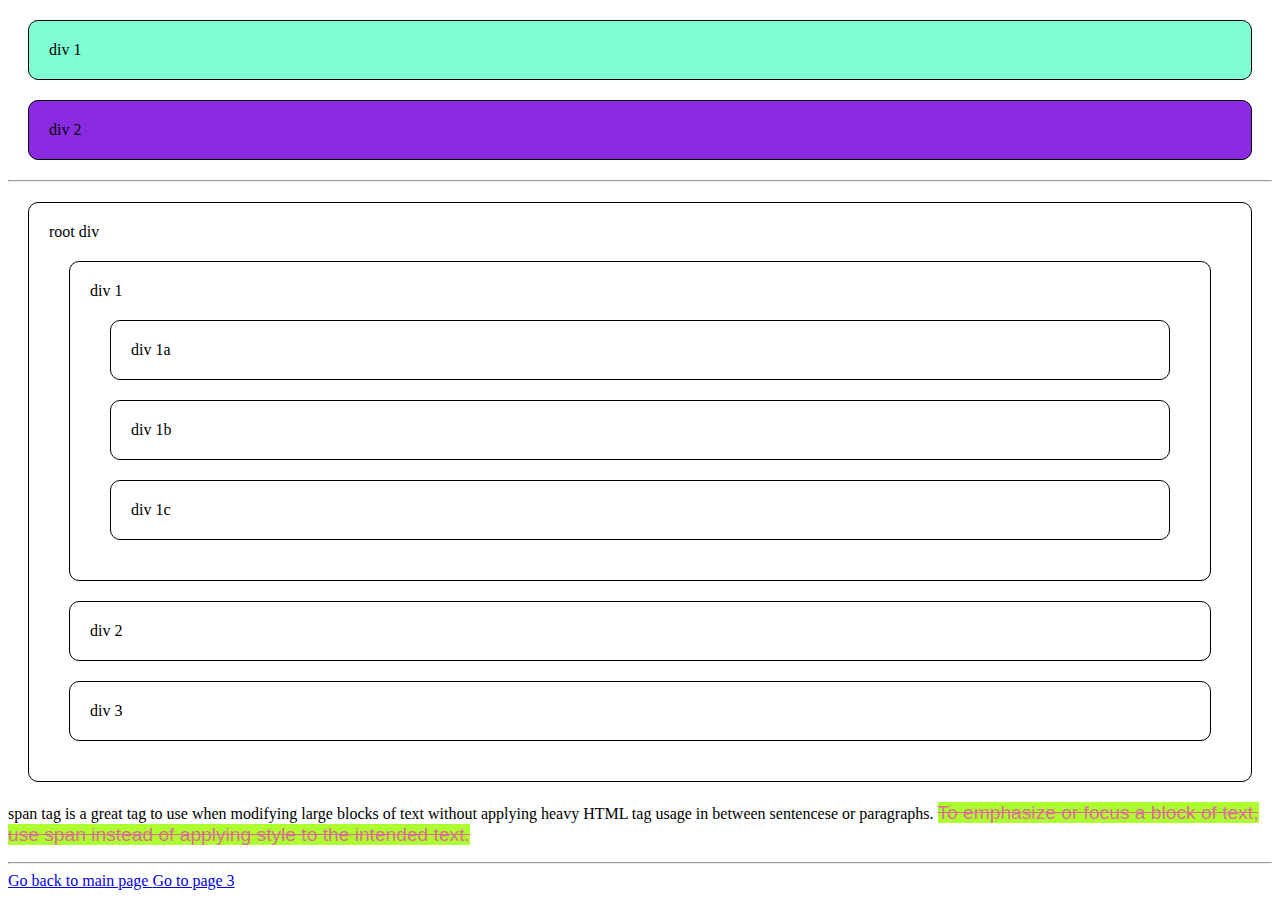
<file: page2.html>
<!DOCTYPE html>
<html lang="en">
<head>
    <meta charset="UTF-8">
    <meta name="viewport" content="width=device-width, initial-scale=1.0">
    <title>Block and Inline HTML elements; Introduction to CSS</title>
    <style>
        div{
            margin: 20px;
            padding: 20px;
            border: 1px solid black;
            border-radius: 10px;
        }
        
        span{
            text-decoration: line-through;
            font-size: larger;
            font-family: 'Segoe UI', Tahoma, Geneva, Verdana, sans-serif;
            color: palevioletred;
            background-color: greenyellow;
        }

    </style>
</head>
<body>

    <!--Block element consumes the entire width of the page-->
    <!--Style tag is where you put design/css code-->
    <!--Margin pushes elements outwards-->
    <!--Padding pushes elements inwards-->

    <!--using block elements-->
    <!--<div> tag-->
        <div style="background-color: aquamarine;"><!--simple usage of div tag-->
            div 1
        </div>
        <div style="background-color: blueviolet;"><!-- another simple usage of div tag-->
            div 2
        </div>
        <hr>
        <div><!--div can be nested too-->
            root div
            <div>div 1
                <div>div 1a</div>
                <div>div 1b</div>
                <div>div 1c</div>
            </div>
            <div>div 2</div>
            <div>div 3</div>
        </div>
    
        <!--using inline elements-->
        <!-- <spam> tag-->
        <p>
            span tag is a great tag to use when modifying 
            large blocks of text without applying heavy HTML tag 
            usage in between sentencese or paragraphs. 
            <span>To emphasize
            or focus a block of text, use span instead of applying
            style to the intended text.</span>
        </p>
        <hr>
        <a href="index.html">
            Go back to main page 
        </a>
        <a href="page3.html">
            Go to page 3
        </a>
</body>
</html>
</file>
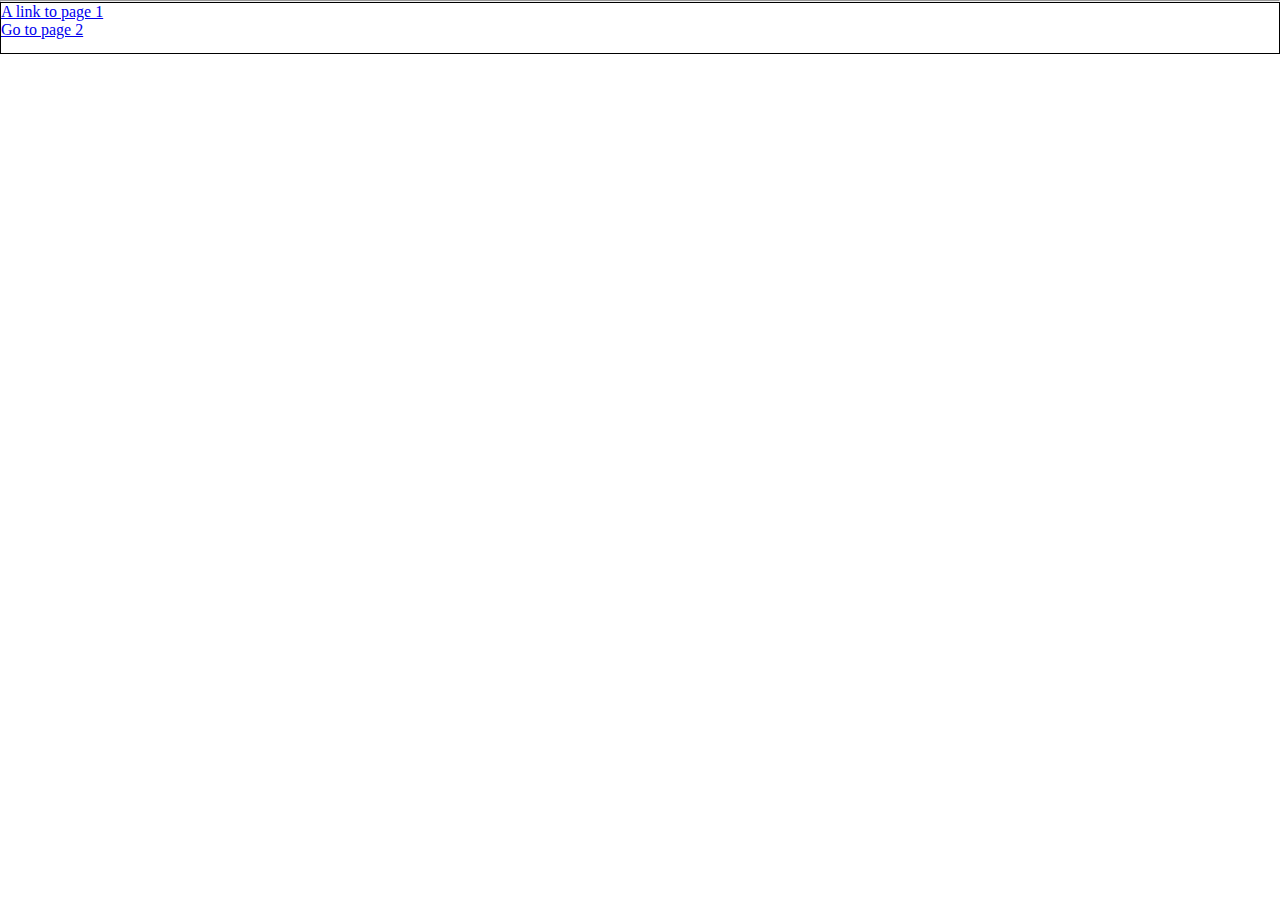
<file: page3.html>
<!DOCTYPE html>
<html lang="en">
<head>
    <meta charset="UTF-8">
    <meta name="viewport" content="width=device-width, initial-scale=1.0">
    <title>my first Menu Bar</title>
    <style>
        

    *{
        /* by default, the HTML page hass an innate padding and margin. We are just removing it**/
        padding: 0px;
        margin: 0px;
    }
    
    
    
    .menubar{
        /**to call a class, start with a period ( . ) then the class name. 
        to call an  ID, start with a hash symbol (#) then the id name**/
        height: 50px;
        border: 1px solid black;
    }

    </style>
</head>
<body>
    
    
    <hr>

    <div class="menubar">
        <div class="links">
            <a href="index.html">
            A link to page 1</a>
        </div>
        <div class="links">
            <a href="page2.html">
            Go to page 2</a>
        </div>
        <div class="links">
            
        </div>
            
    </div>

</body>
</html>
</file>
